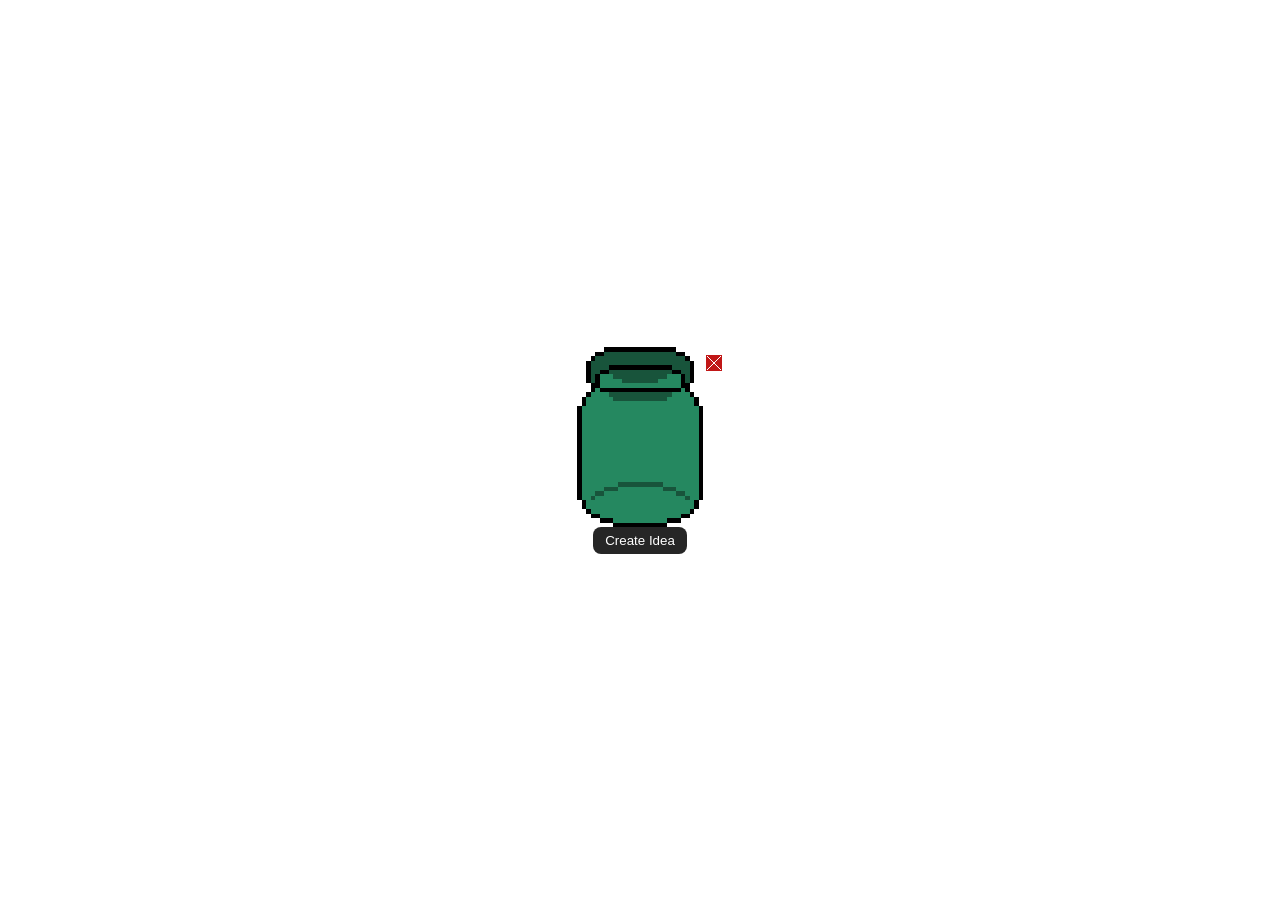
<file: ui/index.html>
<!DOCTYPE html>
<html lang="en">
<head>
    <meta charset="UTF-8">
    <meta name="viewport" content="width=device-width, initial-scale=1.0">
    <title>Idea Jar</title>
    <link rel="stylesheet" href="style.css">
</head>
<body>
    <div class="jarContainer">
        <button id="closeButton" type="button" aria-label="Close"></button>
        <img id="pickButton" src="Sprites/jar.png" alt="Idea Jar" draggable="false">

        <button id="createIdeaButton" type="button">Create Idea</button>

        <div id="taskPanel" class="hidden">
            <div class="panelContent">
                <div class="tabs">
                    <button id="tasksTab" class="tabButton activeTab" type="button">Tasks</button>
                    <button id="completedTab" class="tabButton" type="button">Completed</button>
                </div>

                <h2 id="taskPanelTitle"></h2>
                <div id="taskList"></div>

                <div class="panelActions">
                    <button id="randomTaskButton" type="button">Random Task</button>
                    <button id="createTaskButton" type="button">Create Task</button>
                </div>
            </div>
        </div>

        <div id="subtaskPanel" class="hidden">
            <div class="panelContent">
                <div class="tabs">
                    <button id="subtasksTasksTab" class="tabButton activeTab" type="button">Tasks</button>
                    <button id="subtasksCompletedTab" class="tabButton" type="button">Completed</button>
                </div>

                <button id="backButton" type="button">← Back</button>

                <h2 id="subtaskPanelTitle"></h2>
                <div id="subtaskList"></div>

                <div class="panelActions">
                    <button id="randomSubtaskButton" type="button">Random Subtask</button>
                </div>
            </div>
        </div>

        <div id="completedPanel" class="hidden">
            <div class="panelContent">
                <div class="tabs">
                    <button id="completedTasksTab" class="tabButton" type="button">Tasks</button>
                    <button id="completedTabHeader" class="tabButton activeTab" type="button">Completed</button>
                </div>

                <button id="completedBackButton" type="button">← Back</button>

                <h2 id="completedPanelTitle">Completed</h2>
                <div id="completedCount"></div>
                <div id="completedList"></div>
            </div>
        </div>

        <div id="messagePopup" class="hidden">
            <p id="messageText"></p>
        </div>
    </div>

    <script src="script.js"></script>
</body>
</html>
</file>
<file: ui/style.css>
/* =========================
   Base / Reset
========================= */

html,
body {
    width: 100%;
    height: 100%;
    margin: 0;
    padding: 0;
    overflow: hidden;
    background: transparent;
    font-family: sans-serif;
}

body {
    position: relative;
    display: flex;
    justify-content: center;
    align-items: center;
}

.hidden {
    display: none !important;
}


/* =========================
   Main Container
========================= */

.jarContainer {
    position: relative;
    display: flex;
    flex-direction: column;
    align-items: center;
    justify-content: center;
    gap: 6px;
}


/* =========================
   Jar
========================= */

#pickButton {
    width: 180px;
    height: 180px;
    z-index: 5;
    cursor: pointer;
    user-select: none;
    object-fit: contain;
    image-rendering: pixelated;
    -webkit-user-drag: none;
}

#pickButton.disabled {
    opacity: 0.75;
    cursor: default;
    pointer-events: none;
}


/* =========================
   Close Button
========================= */

#closeButton {
    position: absolute;
    top: 8px;
    right: 8px;
    z-index: 100;

    width: 16px;
    height: 16px;
    padding: 0;
    border: none;
    outline: none;
    cursor: pointer;

    background-color: transparent;
    background-image: url("Sprites/exit.png");
    background-repeat: no-repeat;
    background-position: 0 0;
    background-size: 16px 48px;

    image-rendering: pixelated;
}

#closeButton:hover {
    background-position: 0 -16px;
}

#closeButton:active {
    background-position: 0 -32px;
}


/* =========================
   Primary Floating Button
========================= */

#createIdeaButton {
    position: static;
    z-index: 20;

    margin-top: -6px; /* 👈 overlap amount (adjust this) */

    padding: 6px 12px;
    border: none;
    border-radius: 8px;
    background: rgba(20, 20, 20, 0.92);
    color: white;
    cursor: pointer;
    white-space: nowrap;
}

#createIdeaButton:hover {
    background: rgba(35, 35, 35, 0.95);
}


/* =========================
   Panels
========================= */

#taskPanel,
#subtaskPanel,
#completedPanel {
    position: relative;
    z-index: 30;
    width: 300px;
    max-width: 300px;
    max-height: 320px;
    overflow-y: auto;
    padding: 14px;
    border-radius: 12px;
    color: white;
    box-shadow: 0 6px 20px rgba(0, 0, 0, 0.35);
    background-image: url("Sprites/BG.png");
    background-repeat: no-repeat;
    background-position: center;
    background-size: 100% 100%;
    image-rendering: pixelated;
}

/* This is the actual large dark square now */
.panelContent {
    min-height: calc(100% - 24px);
    padding: 12px;
    border-radius: 10px;
    background: rgba(0, 0, 0, 0.5);
    box-sizing: border-box;
}


/* =========================
   Tabs
========================= */

.tabs {
    display: flex;
    justify-content: center;
    gap: 8px;
    margin-bottom: 10px;
}

.tabButton {
    padding: 6px 12px;
    border: none;
    border-radius: 8px;
    background: rgba(255, 255, 255, 0.12);
    color: white;
    cursor: pointer;
}

.tabButton:hover {
    background: rgba(255, 255, 255, 0.18);
}

.activeTab {
    font-weight: bold;
    background: rgba(255, 255, 255, 0.22);
}


/* =========================
   Titles / Text
========================= */

#taskPanelTitle,
#subtaskPanelTitle,
#completedPanelTitle {
    margin: 0 0 12px 0;
    text-align: center;
    font-size: 18px;
}

#completedCount {
    margin-bottom: 10px;
    text-align: center;
    opacity: 0.9;
}


/* =========================
   Lists
========================= */

#taskList,
#subtaskList,
#completedList {
    display: flex;
    flex-direction: column;
    gap: 8px;
}

.taskItem {
    padding: 8px;
    border-radius: 8px;
    background: rgba(255, 255, 255, 0.06);
}

.taskRow {
    display: flex;
    align-items: center;
    gap: 8px;
}

.checkbox {
    flex-shrink: 0;
    width: 16px;
    height: 16px;
    padding: 0;
    border: none;
    outline: none;
    cursor: pointer;
    background-color: transparent;
    background-image: url("Sprites/checkboxImage.png");
    background-repeat: no-repeat;
    background-position: 0 0;
    background-size: 16px 48px;
    image-rendering: pixelated;
}

.checkbox.checked {
    background-position: 0 -32px;
}

.checkbox:not(.checked):hover {
    background-position: 0 -16px;
}

.taskButton {
    flex: 1;
    min-width: 0;
    padding: 4px 0;
    border: none;
    border-radius: 6px;
    background: transparent;
    color: white;
    font-size: 14px;
    text-align: left;
    cursor: pointer;
}

.taskButton:hover {
    background: rgba(255, 255, 255, 0.06);
}

.deleteButton {
    flex-shrink: 0;
    width: 16px;
    height: 16px;
    padding: 0;
    border: none;
    outline: none;
    cursor: pointer;

    background-color: transparent;
    background-image: url("Sprites/xImage.png");
    background-repeat: no-repeat;
    background-position: 0 0;
    background-size: 16px 48px;

    image-rendering: pixelated;
}

.deleteButton:hover {
    background-position: 0 -16px;
}

.deleteButton:active {
    background-position: 0 -32px;
}

.highlighted {
    background: rgba(255, 255, 0, 0.2);
}


/* =========================
   Panel Action Buttons
========================= */

.panelActions {
    display: flex;
    justify-content: center;
    flex-wrap: wrap;
    gap: 8px;
    margin-top: 12px;
}

#createTaskButton,
#backButton,
#randomTaskButton,
#randomSubtaskButton,
#completedBackButton {
    padding: 8px 14px;
    border: none;
    border-radius: 8px;
    background: rgba(255, 255, 255, 0.12);
    color: white;
    cursor: pointer;
}

#createTaskButton:hover,
#backButton:hover,
#randomTaskButton:hover,
#randomSubtaskButton:hover,
#completedBackButton:hover {
    background: rgba(255, 255, 255, 0.18);
}

#backButton,
#completedBackButton {
    margin-bottom: 10px;
}


/* =========================
   Popup Message
========================= */

#messagePopup {
    position: absolute;
    top: 10px;
    left: 50%;
    z-index: 60;
    min-width: 160px;
    max-width: 240px;
    padding: 12px 16px;
    transform: translateX(-50%);
    border-radius: 10px;
    background: rgba(20, 20, 20, 0.96);
    color: white;
    text-align: center;
    box-shadow: 0 6px 20px rgba(0, 0, 0, 0.35);
}

#messageText {
    margin: 0;
    word-break: break-word;
}
</file>
